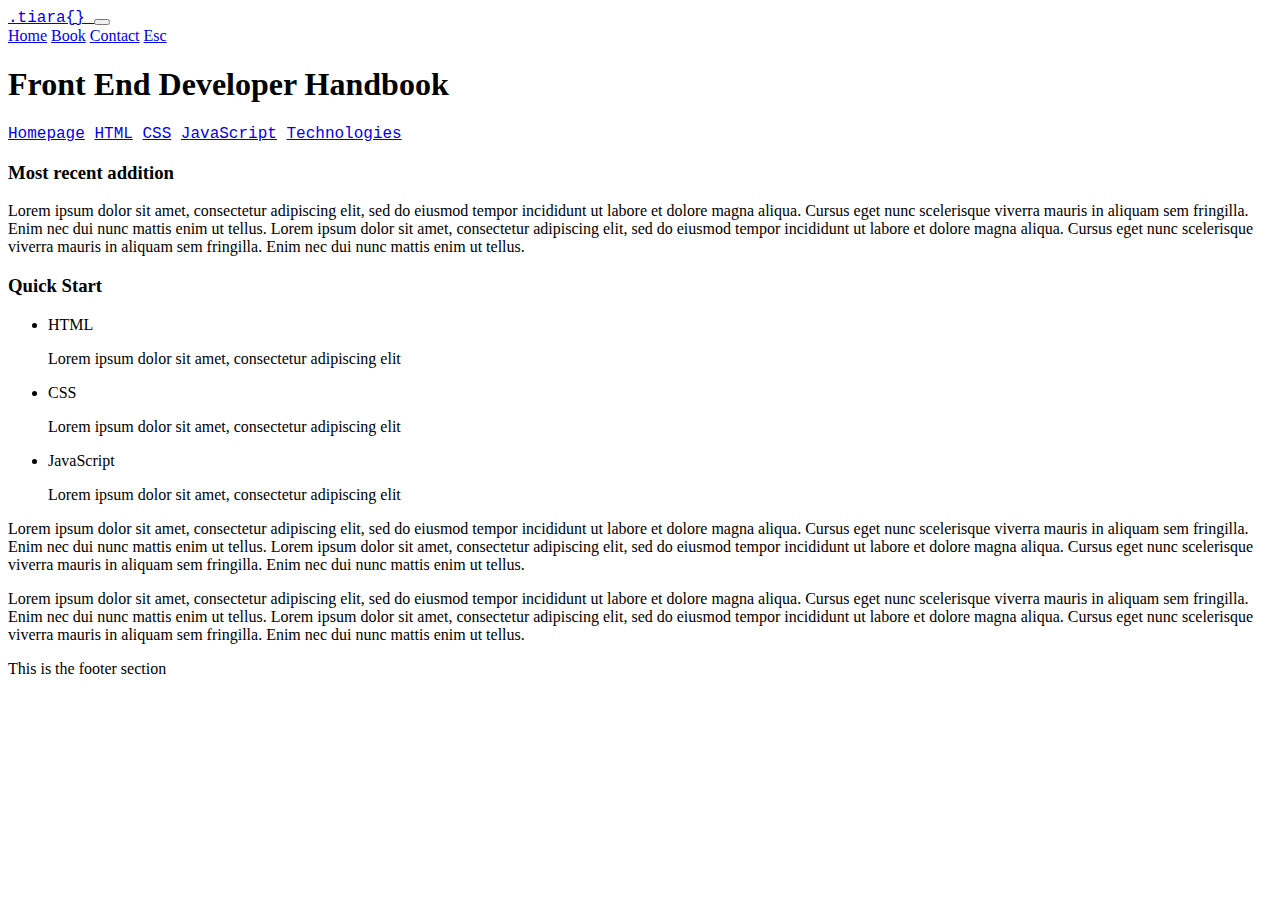
<file: book.html>
<!DOCTYPE html>
<html lang="en">

<head>
    <meta charset="UTF-8">
    <meta http-equiv="X-UA-Compatible" content="IE=edge">
    <meta name="viewport" content="width=device-width, initial-scale=1.0">
    <link href="https://cdn.jsdelivr.net/npm/bootstrap@5.1.3/dist/css/bootstrap.min.css" rel="stylesheet"
        integrity="sha384-1BmE4kWBq78iYhFldvKuhfTAU6auU8tT94WrHftjDbrCEXSU1oBoqyl2QvZ6jIW3" crossorigin="anonymous">
    <script src="https://cdn.jsdelivr.net/npm/bootstrap@5.1.3/dist/js/bootstrap.bundle.min.js"
        integrity="sha384-ka7Sk0Gln4gmtz2MlQnikT1wXgYsOg+OMhuP+IlRH9sENBO0LRn5q+8nbTov4+1p"
        crossorigin="anonymous"></script>
    <link rel="stylesheet" href="/src/styles.css">
    <title></title>
</head>

<body>
    <!--
        Navigation bar; Bootstrap integration
      -->
    <nav class="navbar navbar-expand-sm navbar-light bg-light fixed-top">
        <div class="container-fluid">
            <a class="navbar-brand" href="index.html">
                .tiara{}
            </a>
            <button class="navbar-toggler" type="button" data-bs-toggle="collapse" data-bs-target="#navbarNavAltMarkup"
                aria-controls="navbarNavAltMarkup" aria-expanded="false" aria-label="Toggle navigation">
                <span class="navbar-toggler-icon"></span>
            </button>
            <div class="collapse navbar-collapse" id="navbarNavAltMarkup">
                <div class="navbar-nav">
                    <a class="nav-link active" aria-current="page" href="index.html">Home</a>
                    <a class="nav-link" href="/book.html">Book</a>
                    <a class="nav-link" href="/contact.html">Contact</a>
                    <a class="nav-link" href="#">Esc</a>
                </div>
            </div>
        </div>
    </nav>
    <h1 class="text-center mt-5 pt-5">Front End Developer Handbook</h1>
    <div class="container p-0 mt-5">
        <div class="row p-0 m-0">

            <div class="nav-menu col-sm-3 mt-3 pt-5">
                <div class="sticky-top">
                    <div class=" mt-3">
                        <a href="#" class="nav-link">Homepage</a>
                        <a href="#" class="nav-link">HTML</a>
                        <a href="#" class="nav-link">CSS</a>
                        <a href="#" class="nav-link">JavaScript</a>
                        <a href="#" class="nav-link">Technologies</a>
                    </div>
                </div>
            </div>
            <!--col-lg-3-->

            <div class="col-sm-9 mt-4 p-2">
                <h3>Most recent addition</h3>
                <p>

                    Lorem ipsum dolor sit amet, consectetur adipiscing elit, sed do eiusmod
                    tempor incididunt ut labore et dolore magna aliqua. Cursus eget nunc
                    scelerisque viverra mauris in aliquam sem fringilla. Enim nec dui nunc
                    mattis enim ut tellus. Lorem ipsum dolor sit amet, consectetur adipiscing
                    elit, sed do eiusmod tempor incididunt ut labore et dolore magna aliqua.
                    Cursus eget nunc scelerisque viverra mauris in aliquam sem fringilla. Enim
                    nec dui nunc mattis enim ut tellus.
                </p>

                <h3>Quick Start</h3>

                <ul>
                    <li>
                        HTML
                        <p>Lorem ipsum dolor sit amet, consectetur adipiscing elit</p>
                    </li>
                    <li>
                        CSS
                        <p>Lorem ipsum dolor sit amet, consectetur adipiscing elit</p>
                    </li>
                    <li>
                        JavaScript
                        <p>Lorem ipsum dolor sit amet, consectetur adipiscing elit</p>
                    </li>
                </ul>
                <p>
                    Lorem ipsum dolor sit amet, consectetur adipiscing elit, sed do eiusmod
                    tempor incididunt ut labore et dolore magna aliqua. Cursus eget nunc
                    scelerisque viverra mauris in aliquam sem fringilla. Enim nec dui nunc
                    mattis enim ut tellus. Lorem ipsum dolor sit amet, consectetur adipiscing
                    elit, sed do eiusmod tempor incididunt ut labore et dolore magna aliqua.
                    Cursus eget nunc scelerisque viverra mauris in aliquam sem fringilla. Enim
                    nec dui nunc mattis enim ut tellus.
                </p>
                <p>
                    Lorem ipsum dolor sit amet, consectetur adipiscing elit, sed do eiusmod
                    tempor incididunt ut labore et dolore magna aliqua. Cursus eget nunc
                    scelerisque viverra mauris in aliquam sem fringilla. Enim nec dui nunc
                    mattis enim ut tellus. Lorem ipsum dolor sit amet, consectetur adipiscing
                    elit, sed do eiusmod tempor incididunt ut labore et dolore magna aliqua.
                    Cursus eget nunc scelerisque viverra mauris in aliquam sem fringilla. Enim
                    nec dui nunc mattis enim ut tellus.
                </p>

            </div>
            <!--col-lg-9-->
        </div>
        <!--row-->
    </div>
    <!--container-->

    <footer>This is the footer section</footer>
    <!--Bootstrap-->
    <script src="https://cdn.jsdelivr.net/npm/bootstrap@5.2.0-beta1/dist/js/bootstrap.bundle.min.js"
        integrity="sha384-pprn3073KE6tl6bjs2QrFaJGz5/SUsLqktiwsUTF55Jfv3qYSDhgCecCxMW52nD2"
        crossorigin="anonymous"></script>
</body>

</html>
</file>
<file: src/styles.css>
.row {
    display: flex;
    flex-wrap: wrap;
}
.navigation-menu {
    display: flex;
    justify-content: space-evenly;
     flex-flow: column wrap;
    width: 100px;
}

.logo-tm{
    max-width: 80px;
    padding: 0;
    margin: 0;
}

.navbar-brand, .nav-menu {
    font-family: 'Courier New', Courier, monospace;
}

.navbar-nav a {
    text-align: right !important;
}
</file>
